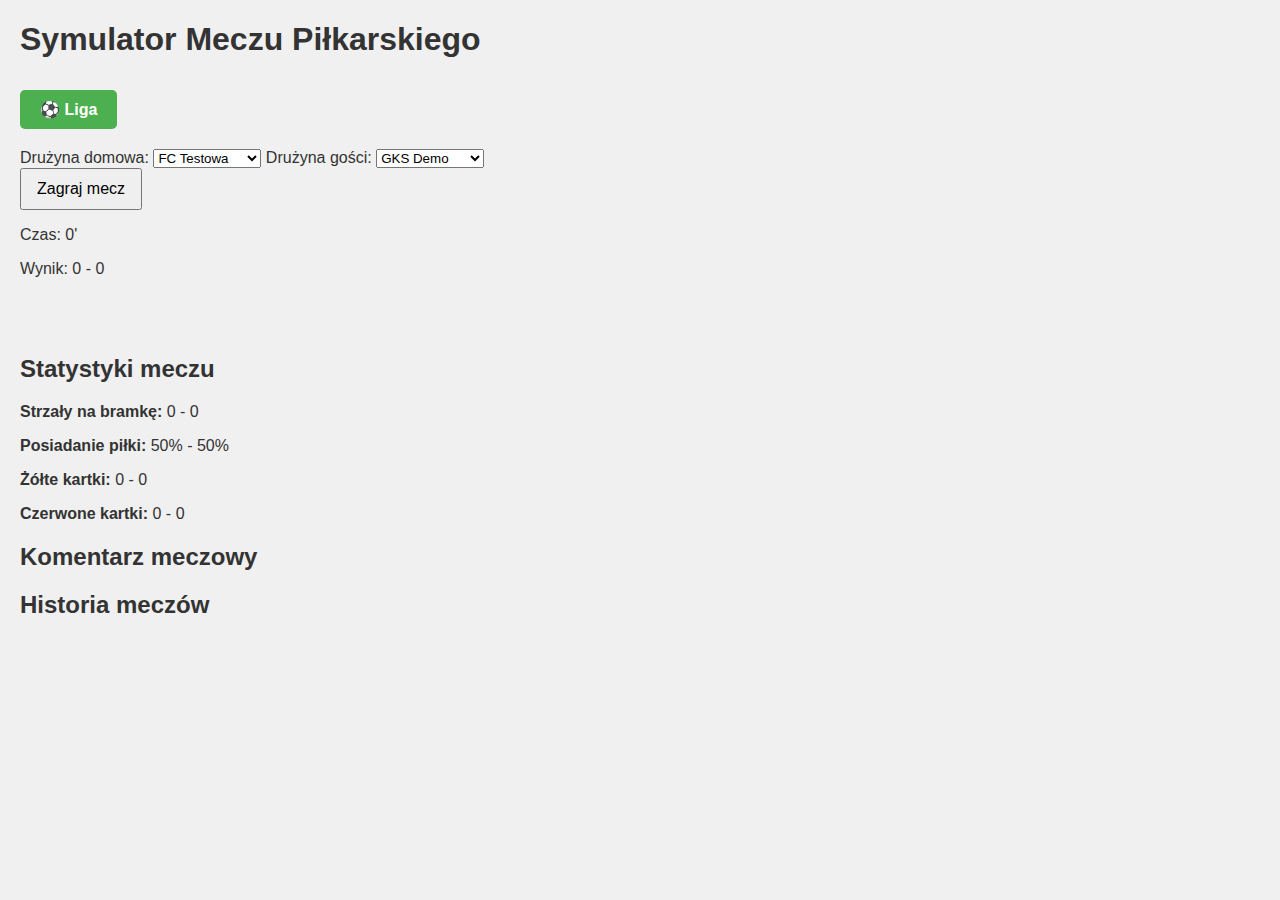
<file: index.html>
<!DOCTYPE html>
<html lang="pl">
<head>
  <meta charset="UTF-8" />
  <title>True Football - Symulacja Meczu</title>
  <link rel="stylesheet" href="style.css" />
  <style>
    .link-button {
      display: inline-block;
      margin: 10px 0 20px 0;
      background-color: #4CAF50;
      color: white;
      padding: 10px 20px;
      text-decoration: none;
      border-radius: 5px;
      font-weight: bold;
      transition: background-color 0.3s ease;
    }
    .link-button:hover {
      background-color: #45a049;
    }
  </style>
</head>
<body>
  <h1>Symulator Meczu Piłkarskiego</h1>

  <a href="liga.html" class="link-button">⚽ Liga</a>

  <!-- Wybór drużyn -->
  <div>
    <label for="homeTeamSelect">Drużyna domowa:</label>
    <select id="homeTeamSelect">
      <option value="FC Testowa">FC Testowa</option>
      <option value="GKS Demo">GKS Demo</option>
      <option value="FC Turbo">FC Turbo</option>
      <option value="LKS Wieśniaki">LKS Wieśniaki</option>
    </select>

    <label for="awayTeamSelect">Drużyna gości:</label>
    <select id="awayTeamSelect">
      <option value="GKS Demo">GKS Demo</option>
      <option value="FC Testowa">FC Testowa</option>
      <option value="FC Turbo">FC Turbo</option>
      <option value="LKS Wieśniaki">LKS Wieśniaki</option>
    </select>
  </div>

  <button onclick="simulateMatch()">Zagraj mecz</button>

  <p id="clock">Czas: 0'</p>
  <p id="result">Wynik: 0 - 0</p>

  <div id="goalAnimation" class="goal-animation">GOOOOL!</div>

  <h2>Statystyki meczu</h2>
  <div id="stats">
    <p><strong>Strzały na bramkę:</strong> <span id="shotsHome">0</span> - <span id="shotsAway">0</span></p>
    <p><strong>Posiadanie piłki:</strong> <span id="possessionHome">50</span>% - <span id="possessionAway">50</span>%</p>
    <p><strong>Żółte kartki:</strong> <span id="yellowCardsHome">0</span> - <span id="yellowCardsAway">0</span></p>
    <p><strong>Czerwone kartki:</strong> <span id="redCardsHome">0</span> - <span id="redCardsAway">0</span></p>
  </div>

  <h2>Komentarz meczowy</h2>
  <ul id="commentary"></ul>

  <h2>Historia meczów</h2>
  <ul id="history"></ul>

  <script src="script.js"></script>
</body>
</html>
</file>
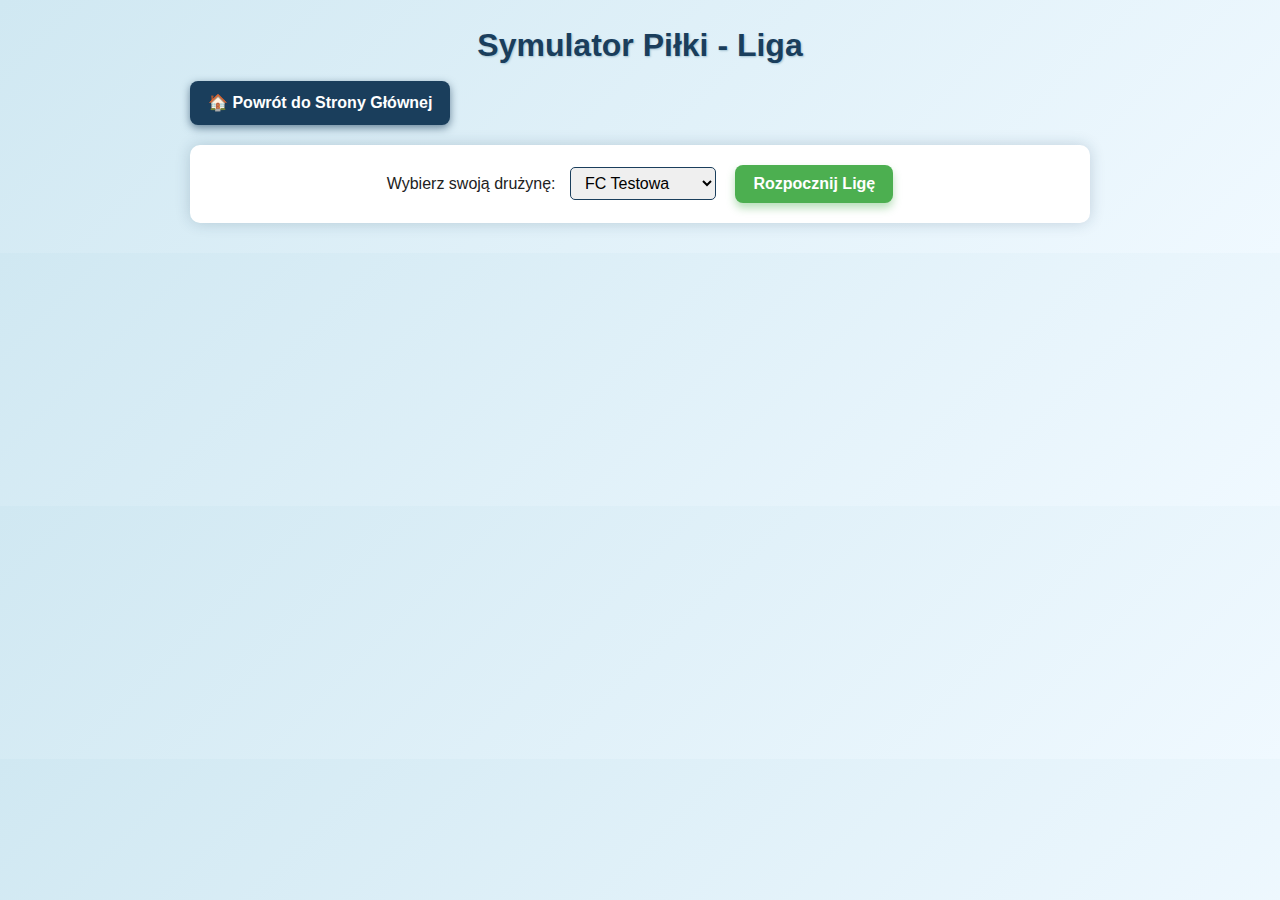
<file: liga.html>
<!DOCTYPE html>
<html lang="pl">
<head>
  <meta charset="UTF-8" />
  <title>Symulator Piłki - Liga</title>
  <style>
    html {
      font-size: 16px;
      box-sizing: border-box;
      scroll-behavior: smooth;
    }
    *, *:before, *:after {
      box-sizing: inherit;
    }

    body {
      font-family: 'Segoe UI', Tahoma, Geneva, Verdana, sans-serif;
      background: linear-gradient(135deg, #d0e8f2 0%, #f0f9ff 100%);
      margin: 20px auto;
      max-width: 900px;
      color: #222;
      line-height: 1.5;
    }

    h1, h2 {
      color: #1a3e5c;
      font-weight: 700;
      margin-bottom: 12px;
      text-align: center;
      text-shadow: 1px 1px 2px #a4c3d2;
    }

    #start {
      text-align: center;
      margin-bottom: 30px;
      background: white;
      padding: 20px;
      border-radius: 10px;
      box-shadow: 0 0 15px rgba(26, 62, 92, 0.2);
    }

    label, select, button {
      font-size: 1rem;
    }

    select {
      padding: 6px 10px;
      border-radius: 5px;
      border: 1.5px solid #1a3e5c;
      margin-left: 10px;
      cursor: pointer;
      transition: border-color 0.3s ease;
    }
    select:hover, select:focus {
      border-color: #4caf50;
      outline: none;
    }

    button {
      background-color: #4caf50;
      border: none;
      color: white;
      padding: 10px 18px;
      margin-left: 15px;
      border-radius: 8px;
      cursor: pointer;
      font-weight: 700;
      box-shadow: 0 5px 8px rgba(76, 175, 80, 0.4);
      transition: background-color 0.3s ease;
    }
    button:hover {
      background-color: #45a045;
    }
    button:disabled {
      background-color: #9e9e9e;
      cursor: not-allowed;
      box-shadow: none;
    }

    .link-button {
      display: inline-block;
      background-color: #1a3e5c;
      color: white;
      text-decoration: none;
      padding: 10px 18px;
      border-radius: 8px;
      font-weight: 700;
      margin-bottom: 20px;
      box-shadow: 0 3px 8px rgba(26, 62, 92, 0.6);
      transition: background-color 0.3s ease;
    }
    .link-button:hover {
      background-color: #145172;
    }

    #matchContainer {
      background: white;
      padding: 20px;
      border-radius: 12px;
      box-shadow: 0 0 20px rgba(26, 62, 92, 0.15);
    }

    #nextMatch {
      font-size: 1.2rem;
      font-weight: 600;
      color: #1a3e5c;
      margin-bottom: 15px;
      text-align: center;
      min-height: 36px;
    }

    #matchHistory {
      max-height: 200px;
      overflow-y: auto;
      padding: 0;
      margin: 10px 0 25px 0;
      list-style: none;
      font-size: 14px;
      border: 1px solid #ddd;
      border-radius: 6px;
      background: #f9f9f9;
    }
    #matchHistory li {
      margin: 6px 8px;
      padding: 6px 10px;
      border-radius: 5px;
      background-color: white;
      box-shadow: 0 1px 3px rgba(0,0,0,0.08);
      transition: background-color 0.3s ease;
    }
    #matchHistory li.userMatch {
      font-weight: 700;
      color: #2e7d32;
      background-color: #d0f0c0;
      box-shadow: 0 0 8px #81c784;
    }

    table {
      border-collapse: collapse;
      width: 100%;
      font-size: 14px;
      margin-top: 10px;
      table-layout: fixed;
    }

    th, td {
      border: 1px solid #ccc;
      padding: 10px 6px;
      text-align: center;
      white-space: nowrap;
      overflow: hidden;
      text-overflow: ellipsis;
    }

    th {
      background-color: #1a3e5c;
      color: white;
      font-weight: 700;
      letter-spacing: 0.05em;
    }

    tbody tr.leader {
      background-color: #c8e6c9;
      font-weight: 700;
      color: #2e7d32;
      transition: background-color 0.3s ease;
    }

    tbody tr.bottom {
      background-color: #ffcdd2;
      font-weight: 600;
      color: #c62828;
      transition: background-color 0.3s ease;
    }

    /* Progress Bar */
    #progressBarContainer {
      width: 100%;
      background: #ddd;
      height: 20px;
      border-radius: 15px;
      overflow: hidden;
      margin: 15px 0 30px 0;
      box-shadow: inset 0 2px 5px rgba(0,0,0,0.1);
    }

    #progressBar {
      height: 100%;
      background: linear-gradient(90deg, #4caf50, #81c784);
      width: 0%;
      transition: width 0.6s ease-in-out;
      border-radius: 15px;
    }

    @media (max-width: 600px) {
      body {
        font-size: 14px;
        margin: 15px 10px;
      }
      button, select {
        font-size: 14px;
      }
      th, td {
        padding: 6px 4px;
      }
    }
  </style>
</head>
<body>
  <h1>Symulator Piłki - Liga</h1>
  <a href="index.html" class="link-button">🏠 Powrót do Strony Głównej</a>

  <div id="start">
    <label for="teamSelect">Wybierz swoją drużynę:</label>
    <select id="teamSelect" aria-label="Wybierz drużynę">
      <option value="FC Testowa">FC Testowa</option>
      <option value="GKS Demo">GKS Demo</option>
      <option value="FC Turbo">FC Turbo</option>
      <option value="LKS Wieśniaki">LKS Wieśniaki</option>
    </select>
    <button id="startBtn" onclick="startLeague()">Rozpocznij Ligę</button>
  </div>

  <div id="matchContainer" style="display:none;">
    <h2>Następny mecz</h2>
    <p id="nextMatch" aria-live="polite"></p>
    <div style="text-align:center;">
      <button id="playMatchBtn" onclick="playNextMatch()">Zagraj mecz</button>
    </div>

    <div id="progressBarContainer" aria-label="Postęp sezonu">
      <div id="progressBar"></div>
    </div>

    <h2>Historia</h2>
    <ul id="matchHistory" aria-live="polite" aria-atomic="false"></ul>

    <h2>Tablica ligowa</h2>
    <table id="leagueTable" aria-describedby="leagueDescription">
      <caption id="leagueDescription" style="text-align:left; font-style:italic; margin-bottom:6px;">
        Statystyki drużyn w lidze - mecze (M), wygrane (W), remisy (R), porażki (P), bramki (Br), różnica bramek (+/-), punkty (Pkt)
      </caption>
      <thead>
        <tr><th>Drużyna</th><th>M</th><th>W</th><th>R</th><th>P</th><th>Br</th><th>+/-</th><th>Pkt</th></tr>
      </thead>
      <tbody></tbody>
    </table>
  </div>

  <script>
    const teams = ["FC Testowa", "GKS Demo", "FC Turbo", "LKS Wieśniaki"];
    let userTeam = "";
    let fixtures = [];
    let currentMatch = 0;
    let table = {};

    function startLeague() {
      userTeam = document.getElementById("teamSelect").value;
      document.getElementById("start").style.display = "none";
      document.getElementById("matchContainer").style.display = "block";
      document.getElementById("playMatchBtn").disabled = false;

      fixtures = [];
      currentMatch = 0;
      table = {};
      document.getElementById("matchHistory").innerHTML = "";
      document.getElementById("nextMatch").innerText = "";

      // Reset stats for all teams
      teams.forEach(t => table[t] = { M: 0, W: 0, R: 0, P: 0, Br: 0, Diff: 0, Pts: 0 });

      // Generate fixtures - each team plays others twice (home & away)
      for (let i = 0; i < teams.length; i++) {
        for (let j = 0; j < teams.length; j++) {
          if (i !== j) fixtures.push({ home: teams[i], away: teams[j] });
        }
      }

      fixtures = shuffle(fixtures);
      updateNextMatch();
      updateTable();
      updateProgressBar();
    }

    function shuffle(array) {
      for (let i = array.length - 1; i > 0; i--) {
        const j = Math.floor(Math.random() * (i + 1));
        [array[i], array[j]] = [array[j], array[i]];
      }
      return array;
    }

    function playNextMatch() {
      if (currentMatch >= fixtures.length) {
        document.getElementById("nextMatch").innerText = "Sezon zakończony!";
        document.getElementById("playMatchBtn").disabled = true;
        return;
      }

      const match = fixtures[currentMatch];
      const isUserMatch = match.home === userTeam || match.away === userTeam;

      // Symuluj wynik meczu
      const goalsHome = Math.floor(Math.random() * 5);
      const goalsAway = Math.floor(Math.random() * 5);

      // Zaktualizuj historię z wyróżnieniem meczów użytkownika
      const hist = document.createElement("li");
      hist.textContent = `${match.home} ${goalsHome} : ${goalsAway} ${match.away}`;
      if (isUserMatch) hist.classList.add("userMatch");
      document.getElementById("matchHistory").appendChild(hist);
      hist.scrollIntoView({ behavior: "smooth", block: "end" });

      updateTeamStats(match.home, match.away, goalsHome, goalsAway);
      updateTable();

      currentMatch++;
      updateNextMatch();
      updateProgressBar();
    }

    function updateNextMatch() {
      if (currentMatch >= fixtures.length) {
        document.getElementById("nextMatch").innerText = "Sezon zakończony!";
        document.getElementById("playMatchBtn").disabled = true;
        return;
      }

      const match = fixtures[currentMatch];
      const isUserMatch = match.home === userTeam || match.away === userTeam;

      if (!isUserMatch) {
        // Jeśli następny mecz nie dotyczy użytkownika, tylko dodajemy go do historii i od razu przechodzimy dalej
        const goalsHome = Math.floor(Math.random() * 5);
        const goalsAway = Math.floor(Math.random() * 5);
        updateTeamStats(match.home, match.away, goalsHome, goalsAway);
        const hist = document.createElement("li");
        hist.textContent = `${match.home} ${goalsHome} : ${goalsAway} ${match.away}`;
        document.getElementById("matchHistory").appendChild(hist);
        currentMatch++;
        updateTable();
        updateNextMatch();
      } else {
        // Wyświetl mecz użytkownika, czekaj na kliknięcie "Zagraj mecz"
        document.getElementById("nextMatch").innerText = `${match.home} vs ${match.away}`;
      }
    }

    function updateTeamStats(home, away, gh, ga) {
      table[home].M++;
      table[away].M++;
      table[home].Br += gh;
      table[away].Br += ga;
      table[home].Diff += gh - ga;
      table[away].Diff += ga - gh;

      if (gh > ga) {
        table[home].W++;
        table[away].P++;
        table[home].Pts += 3;
      } else if (gh < ga) {
        table[away].W++;
        table[home].P++;
        table[away].Pts += 3;
      } else {
        table[home].R++;
        table[away].R++;
        table[home].Pts += 1;
        table[away].Pts += 1;
      }
    }

    function updateTable() {
      const tbody = document.querySelector("#leagueTable tbody");
      tbody.innerHTML = "";
      const sorted = Object.entries(table).sort((a, b) => {
        if (b[1].Pts !== a[1].Pts) return b[1].Pts - a[1].Pts;
        if (b[1].Diff !== a[1].Diff) return b[1].Diff - a[1].Diff;
        return b[1].Br - a[1].Br;
      });

      sorted.forEach(([team, stats], index) => {
        const row = document.createElement("tr");
        if (index === 0) row.classList.add("leader");
        if (index === sorted.length - 1) row.classList.add("bottom");

        row.innerHTML = `
          <td>${team}${team === userTeam ? " ⭐" : ""}</td>
          <td>${stats.M}</td>
          <td>${stats.W}</td>
          <td>${stats.R}</td>
          <td>${stats.P}</td>
          <td>${stats.Br}</td>
          <td>${stats.Diff > 0 ? "+" + stats.Diff : stats.Diff}</td>
          <td>${stats.Pts}</td>
        `;
        tbody.appendChild(row);
      });
    }

    function updateProgressBar() {
      const progress = currentMatch / fixtures.length * 100;
      document.getElementById("progressBar").style.width = progress + "%";
    }
  </script>
</body>
</html>
</file>
<file: style.css>
body {
  font-family: Arial, sans-serif;
  background-color: #f0f0f0;
  margin: 20px;
  color: #333;
}

/* Animacja bramki bez zmiany rozmiaru */
.goal-animation {
  font-size: 2em;          /* Stała wielkość tekstu */
  color: red;
  opacity: 0;
  text-align: center;
  margin: 20px 0;
  transition: opacity 0.5s ease;
}

.goal-animation.show {
  opacity: 1;
  animation: blink 1.5s ease forwards;
}

@keyframes blink {
  0%, 100% { color: red; }
  50% { color: yellow; }
}

/* Styl przycisku */
button {
  padding: 10px 15px;
  font-size: 1em;
  cursor: pointer;
}

.link-button {
  display: inline-block;
  margin: 10px 0 20px 0;
  background-color: #4CAF50;
  color: white;
  padding: 10px 20px;
  text-decoration: none;
  border-radius: 5px;
  font-weight: bold;
  transition: background-color 0.3s ease;
}

.link-button:hover {
  background-color: #45a049;
}
</file>
